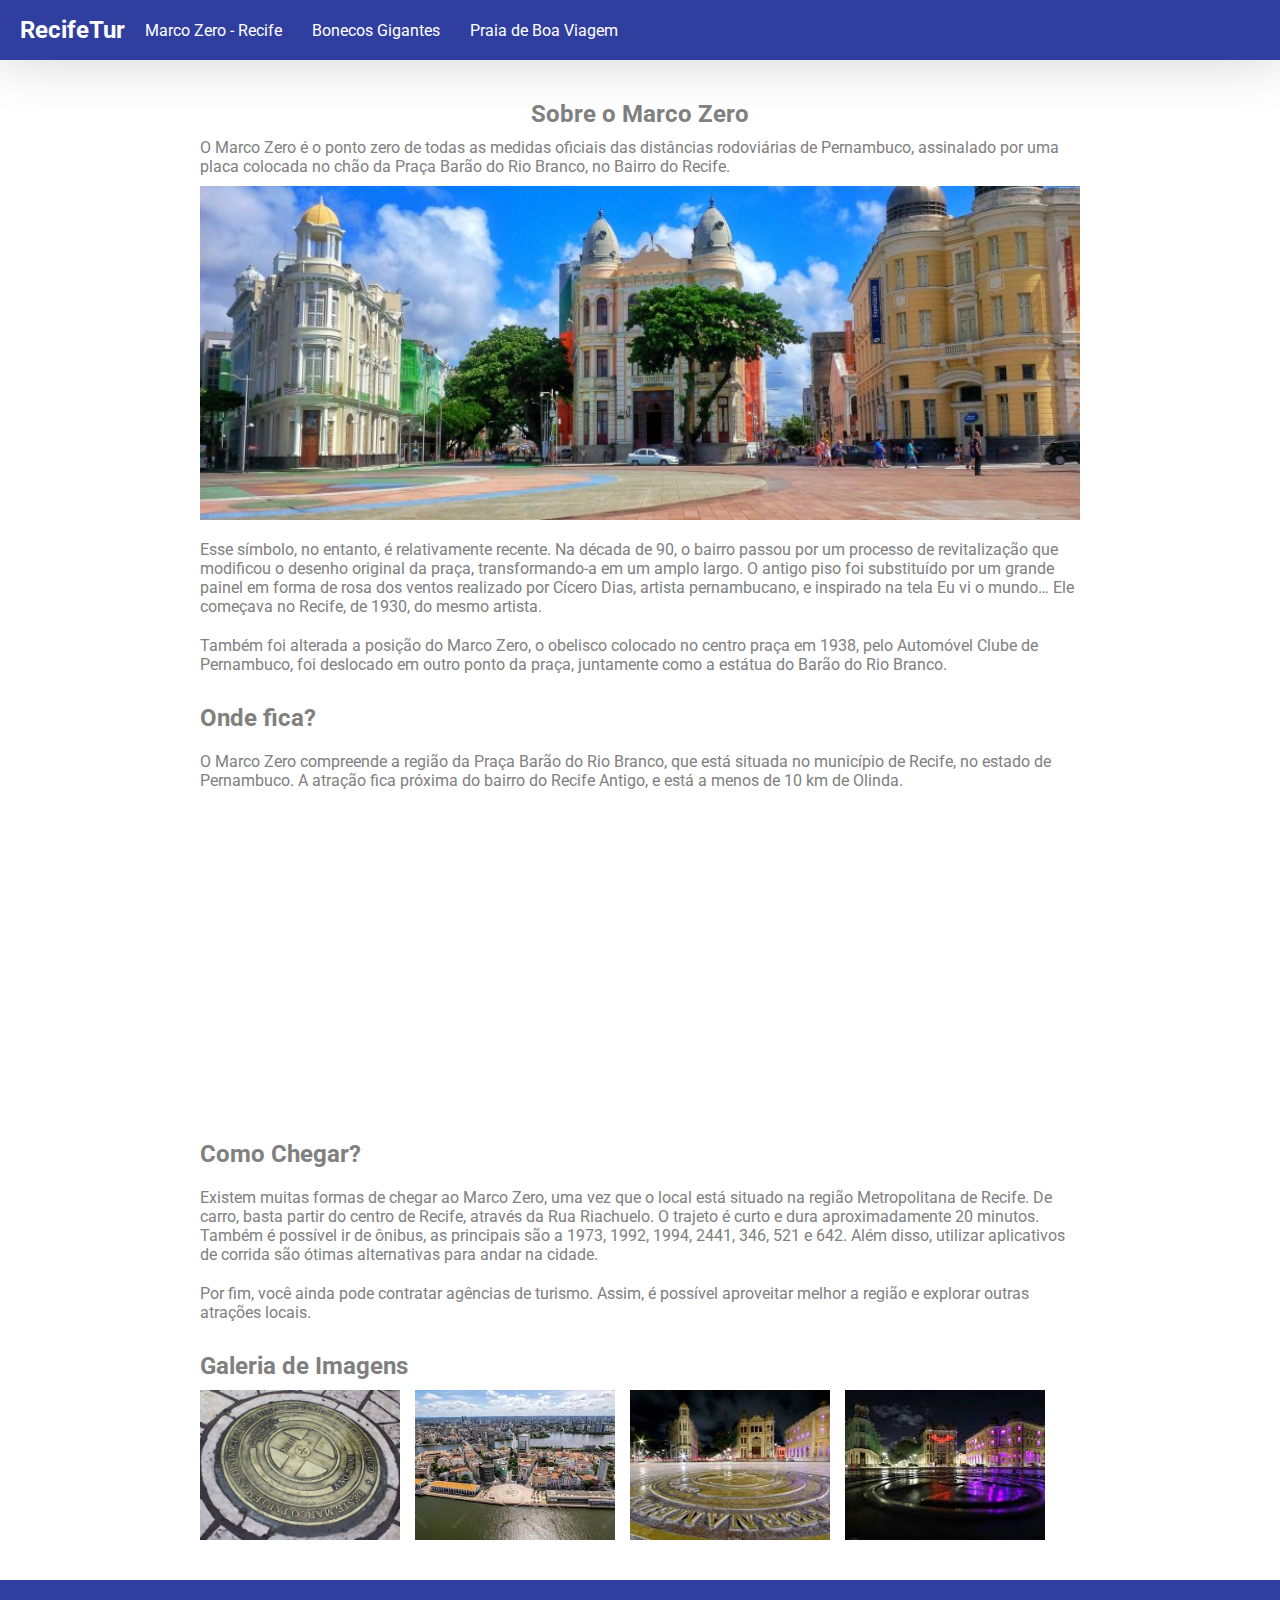
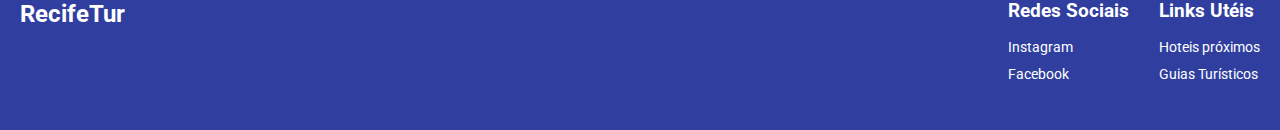
<file: aulaCSS1/index.html>
<!DOCTYPE html>
<html lang="en">

<head>
    <meta charset="UTF-8">
    <meta name="viewport" content="width=device-width, initial-scale=1.0">
    <link rel="stylesheet" href="styles.css">
    <title>RecifeTur</title>
</head>

<body>
    <header>
        <h2>RecifeTur</h2>
        <nav>
            <ul>
                <li><a href="index.html">Marco Zero - Recife</a></li>
                <li><a href="embaixada.html">Bonecos Gigantes</a></li>
                <li><a href="praia_boa_viagem.html">Praia de Boa Viagem</a></li>
            </ul>
        </nav>
    </header>
    <main>

        <Section class="sessao">
            <div class="sessao_titulo">
                <h2>Sobre o Marco Zero</h2>
                <p>O Marco Zero é o ponto zero de todas as medidas oficiais das distâncias rodoviárias de Pernambuco,
                    assinalado por uma placa colocada no chão da Praça Barão do Rio Branco, no Bairro do Recife.</p>

                <img src="img/marcozero.png" alt="" width="100%" height="50%">
            </div>

            <p>Esse símbolo, no entanto, é relativamente recente. Na década de 90, o bairro passou por um processo de
                revitalização que modificou o desenho original da praça, transformando-a em um amplo largo. O antigo
                piso foi substituído por um grande painel em forma de rosa dos ventos realizado por Cícero Dias, artista
                pernambucano, e inspirado na tela Eu vi o mundo… Ele começava no Recife, de 1930, do mesmo artista.</p>

            <p>Também foi alterada a posição do Marco Zero, o obelisco colocado no centro praça em 1938, pelo Automóvel
                Clube de Pernambuco, foi deslocado em outro ponto da praça, juntamente como a estátua do Barão do Rio
                Branco.</p>
        </Section>

        <section class="sessao">
            <h2>Onde fica?</h2>
            <p>O Marco Zero compreende a região da Praça Barão do Rio Branco, que está situada no município de Recife,
                no estado de Pernambuco. A atração fica próxima do bairro do Recife Antigo, e está a menos de 10 km de
                Olinda.</p>
            <iframe
                src="https://www.google.com/maps/embed?pb=!1m18!1m12!1m3!1d3950.3751580534076!2d-34.87365837529879!3d-8.063161680569307!2m3!1f0!2f0!3f0!3m2!1i1024!2i768!4f13.1!3m3!1m2!1s0x7ab18a48ed72541%3A0xf5636ba795e00cd4!2sPra%C3%A7a%20Bar%C3%A3o%20do%20Rio%20Branco%20-%20Recife%2C%20PE%2C%2050020-360!5e0!3m2!1spt-BR!2sbr!4v1702236396245!5m2!1spt-BR!2sbr"
                width="400" height="300" style="border:0;" allowfullscreen="" loading="lazy"
                referrerpolicy="no-referrer-when-downgrade">
            </iframe>
        </section>

        <section class="sessao">
            <h2>Como Chegar?</h2>

            <p>Existem muitas formas de chegar ao Marco Zero, uma vez que o local está situado na região Metropolitana
                de Recife. De carro, basta partir do centro de Recife, através da Rua Riachuelo. O trajeto é curto e
                dura aproximadamente 20 minutos. Também é possível ir de ônibus, as principais são a 1973, 1992, 1994,
                2441, 346, 521 e 642. Além disso, utilizar aplicativos de corrida são ótimas alternativas para andar na
                cidade.</p>
            <p>Por fim, você ainda pode contratar agências de turismo. Assim, é possível aproveitar melhor a região e
                explorar outras atrações locais.</p>
        </section>

        <section class="sessao_galeria">
            <h2>Galeria de Imagens</h2>
            <div class="imagens">
                <img src="img/marcozero1.webp" alt="" width="200">
                <img src="img/marcozer2.jpg" alt="" width="200">
                <img src="img/marcozero3.jpg" alt="" width="200">
                <img src="img/marcozero4.jpg" alt="" width="200">
            </div>
        </section>
    </main>
    <footer>
        <h2>RecifeTur</h2>
        <section>
            <div class="links_extras">
                <h3>Redes Sociais</h3>
                <ul style="list-style: none;">
                    <li>
                        <a href="https://www.instagram.com/marco_zero_recife/" target="_blank"
                            class="footer_link">Instagram</a>
                    </li>
                    <li><a href="https://www.facebook.com/1.marco.zero.recife/" target="_blank"
                            class="footer_link">Facebook</a></li>
                </ul>
            </div>
            <div class="links_extras">
                <h3>Links Utéis</h3>
                <ul style="list-style: none;">
                    <li>
                        <a href="https://www.hoteis.com/de157837/hoteis-em-recife-brasil/" target="_blank"
                            class="footer_link">Hoteis
                            próximos</a>
                    </li>
                    <li>
                        <a href="https://www.starofservice.com.br/dir/pernambuco/recife/recife/passeios-com-guia"
                            target="_blank" class="footer_link">Guias
                            Turísticos</a>
                    </li>
                </ul>
            </div>
        </section>
    </footer>
</body>

</html>
</file>
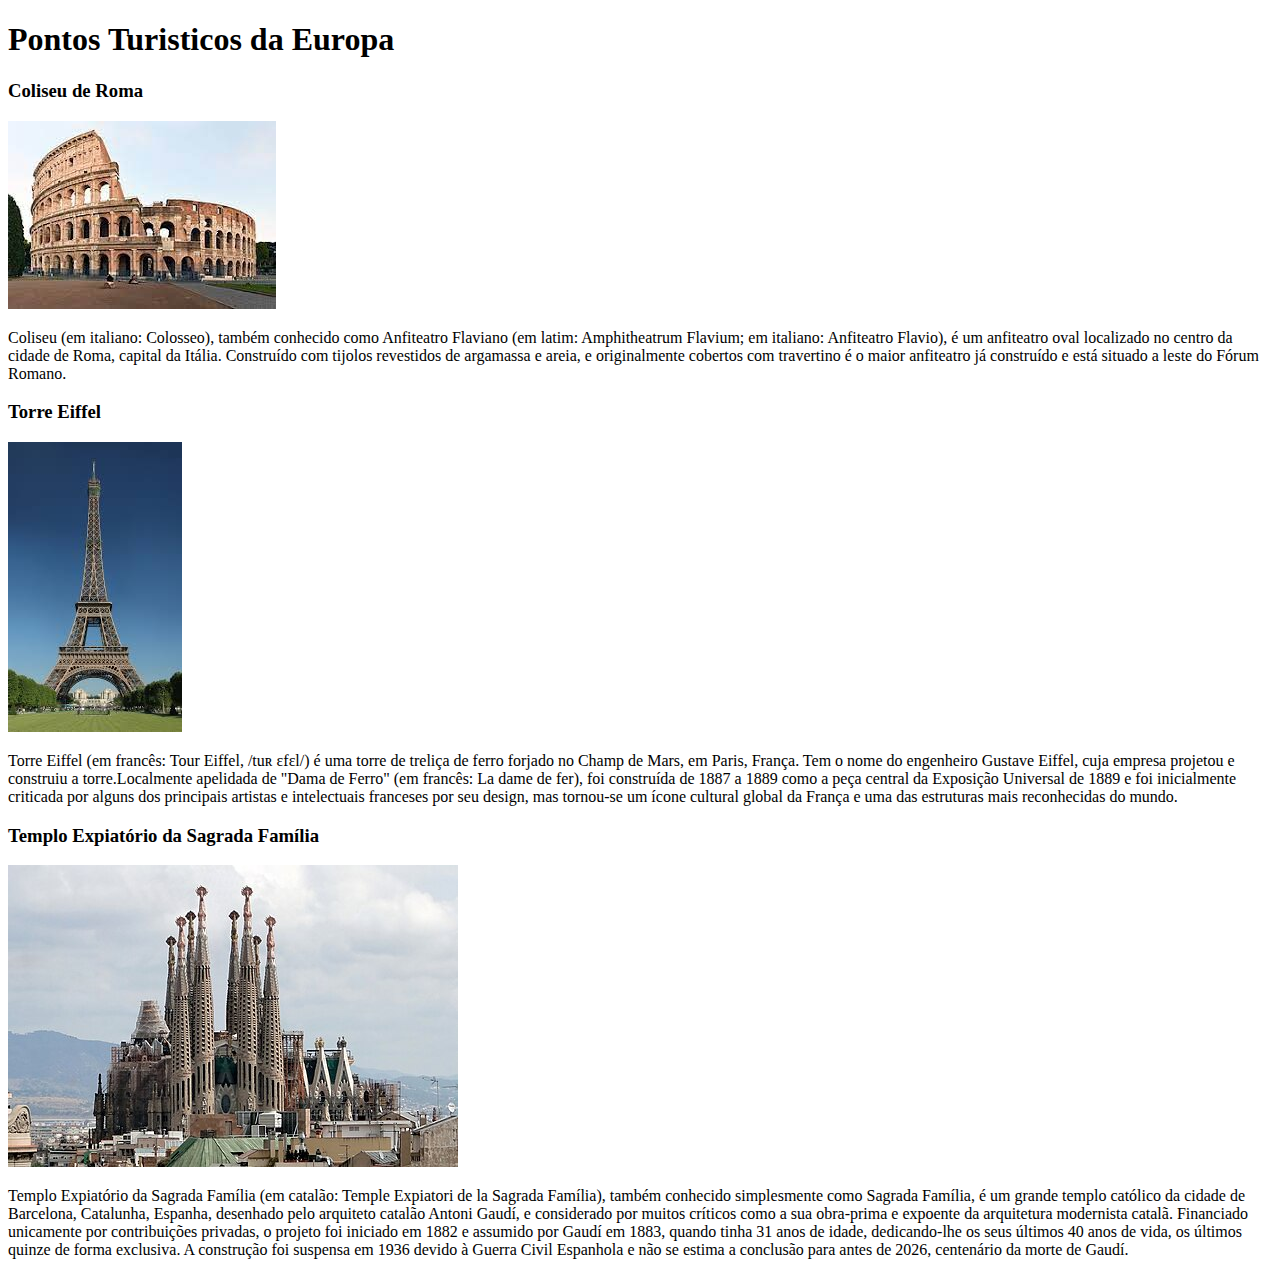
<file: aulaHTML/index.html>
<!DOCTYPE html>
<html lang="en">

<head>
    <meta charset="UTF-8">
    <meta name="viewport" content="width=device-width, initial-scale=1.0">
    <title>Document</title>
</head>

<body>
    <header>
        <h1>Pontos Turisticos da Europa</h1>
    </header>
    <main>
        <div>
            <h3>Coliseu de Roma</h3>
            <img src="img/coliseu.jpg" alt="">
            <p>Coliseu (em italiano: Colosseo), também conhecido como Anfiteatro Flaviano (em latim: Amphitheatrum
                Flavium; em italiano: Anfiteatro Flavio), é um anfiteatro oval localizado no centro da cidade de Roma,
                capital da Itália. Construído com tijolos revestidos de argamassa e areia, e originalmente cobertos com
                travertino é o maior anfiteatro já construído e está situado a leste do Fórum Romano.
            </p>
        </div>
        <div>
            <h3>Torre Eiffel</h3>
            <img src="img/torre.jpg" alt="">
            <p>Torre Eiffel (em francês: Tour Eiffel, /tuʀ ɛfɛl/) é uma torre de treliça de ferro forjado no Champ de
                Mars, em Paris, França. Tem o nome do engenheiro Gustave Eiffel, cuja empresa projetou e construiu a
                torre.Localmente apelidada de "Dama de Ferro" (em francês: La dame de fer), foi construída de 1887 a
                1889 como a peça central da Exposição Universal de 1889 e foi inicialmente criticada por alguns dos
                principais artistas e intelectuais franceses por seu design, mas tornou-se um ícone cultural global da
                França e uma das estruturas mais reconhecidas do mundo.
            </p>
        </div>
        <div>
            <h3>Templo Expiatório da Sagrada Família</h3>
            <img src="img/sagrada_familia.jpg" alt="">
            <p>Templo Expiatório da Sagrada Família (em catalão: Temple Expiatori de la Sagrada Família), também
                conhecido simplesmente como Sagrada Família, é um grande templo católico da cidade de Barcelona,
                Catalunha, Espanha, desenhado pelo arquiteto catalão Antoni Gaudí, e considerado por muitos críticos
                como a sua obra-prima e expoente da arquitetura modernista catalã. Financiado unicamente por
                contribuições privadas, o projeto foi iniciado em 1882 e assumido por Gaudí em 1883, quando tinha 31
                anos de idade, dedicando-lhe os seus últimos 40 anos de vida, os últimos quinze de forma exclusiva. A
                construção foi suspensa em 1936 devido à Guerra Civil Espanhola e não se estima a conclusão para
                antes de 2026, centenário da morte de Gaudí.
            </p>
        </div>
    </main>
</body>

</html>
</file>
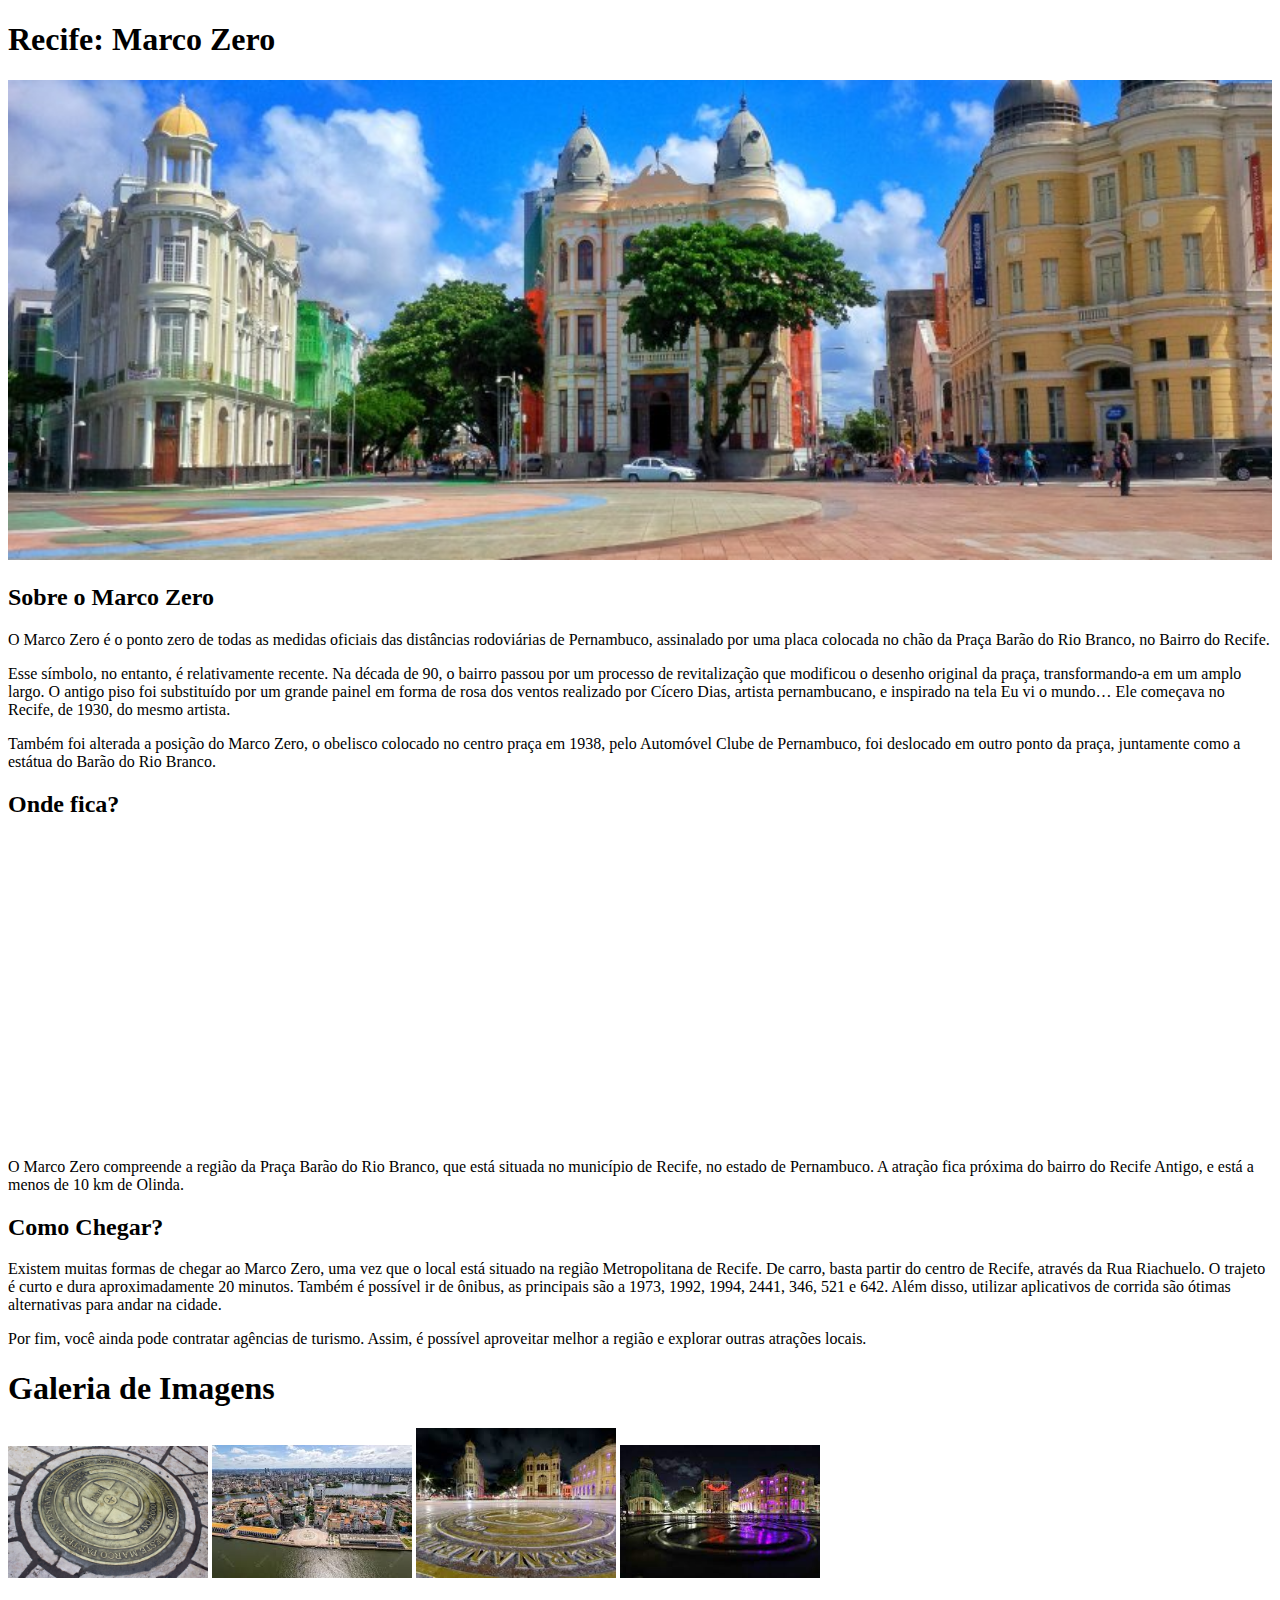
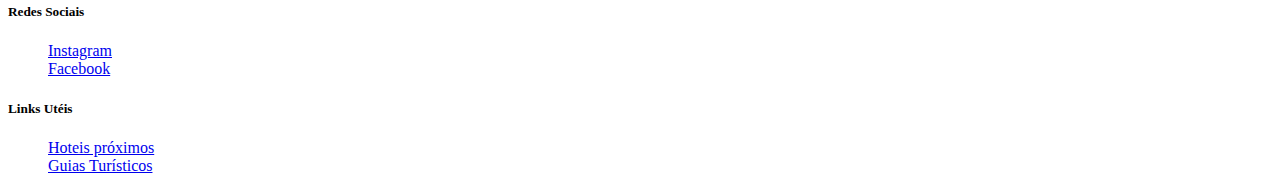
<file: aulaHTML2/index.html>
<!DOCTYPE html>
<html lang="en">

<head>
    <meta charset="UTF-8">
    <meta name="viewport" content="width=device-width, initial-scale=1.0">
    <title>MarcoZerorecife</title>
</head>

<body>
    <header>
        <h1>Recife: Marco Zero</h1>
    </header>
    <main>
        <img src="img/marcozero.png" alt="" width="100%">
        <Section>
            <h2>Sobre o Marco Zero</h2>
            <p>O Marco Zero é o ponto zero de todas as medidas oficiais das distâncias rodoviárias de Pernambuco,
                assinalado por uma placa colocada no chão da Praça Barão do Rio Branco, no Bairro do Recife.</p>

            <p>Esse símbolo, no entanto, é relativamente recente. Na década de 90, o bairro passou por um processo de
                revitalização que modificou o desenho original da praça, transformando-a em um amplo largo. O antigo
                piso foi substituído por um grande painel em forma de rosa dos ventos realizado por Cícero Dias, artista
                pernambucano, e inspirado na tela Eu vi o mundo… Ele começava no Recife, de 1930, do mesmo artista.</p>

            <p>Também foi alterada a posição do Marco Zero, o obelisco colocado no centro praça em 1938, pelo Automóvel
                Clube de Pernambuco, foi deslocado em outro ponto da praça, juntamente como a estátua do Barão do Rio
                Branco.</p>
        </Section>

        <section>
            <h2>Onde fica?</h2>
            <iframe
                src="https://www.google.com/maps/embed?pb=!1m18!1m12!1m3!1d3950.3751580534076!2d-34.87365837529879!3d-8.063161680569307!2m3!1f0!2f0!3f0!3m2!1i1024!2i768!4f13.1!3m3!1m2!1s0x7ab18a48ed72541%3A0xf5636ba795e00cd4!2sPra%C3%A7a%20Bar%C3%A3o%20do%20Rio%20Branco%20-%20Recife%2C%20PE%2C%2050020-360!5e0!3m2!1spt-BR!2sbr!4v1702236396245!5m2!1spt-BR!2sbr"
                width="400" height="300" style="border:0;" allowfullscreen="" loading="lazy"
                referrerpolicy="no-referrer-when-downgrade">
            </iframe>
            <p>O Marco Zero compreende a região da Praça Barão do Rio Branco, que está situada no município de Recife,
                no estado de Pernambuco. A atração fica próxima do bairro do Recife Antigo, e está a menos de 10 km de
                Olinda.</p>
        </section>

        <section>
            <h2>Como Chegar?</h2>

            <p>Existem muitas formas de chegar ao Marco Zero, uma vez que o local está situado na região Metropolitana
                de Recife. De carro, basta partir do centro de Recife, através da Rua Riachuelo. O trajeto é curto e
                dura aproximadamente 20 minutos. Também é possível ir de ônibus, as principais são a 1973, 1992, 1994,
                2441, 346, 521 e 642. Além disso, utilizar aplicativos de corrida são ótimas alternativas para andar na
                cidade.</p>
            <p>Por fim, você ainda pode contratar agências de turismo. Assim, é possível aproveitar melhor a região e
                explorar outras atrações locais.</p>
        </section>
        <section>
            <h1>Galeria de Imagens</h1>
            <img src="img/marcozero1.webp" alt="" width="200">
            <img src="img/marcozer2.jpg" alt="" width="200">
            <img src="img/marcozero3.jpg" alt="" width="200">
            <img src="img/marcozero4.jpg" alt="" width="200">
        </section>
    </main>
    <footer>
        <section>
            <h5>Redes Sociais</h5>
            <ul style="list-style: none;">
                <li>
                    <a href="https://www.instagram.com/marco_zero_recife/" target="_blank">Instagram</a>
                </li>
                <li><a href="https://www.facebook.com/1.marco.zero.recife/" target="_blank">Facebook</a></li>
            </ul>
        </section>
        <section>
            <h5>Links Utéis</h5>
            <ul style="list-style: none;">
                <li>
                    <a href="https://www.hoteis.com/de157837/hoteis-em-recife-brasil/" target="_blank">Hoteis
                        próximos</a>
                </li>
                <li>
                    <a href="https://www.starofservice.com.br/dir/pernambuco/recife/recife/passeios-com-guia"
                        target="_blank">Guias
                        Turísticos</a>
                </li>
            </ul>
        </section>

    </footer>
</body>

</html>
</file>
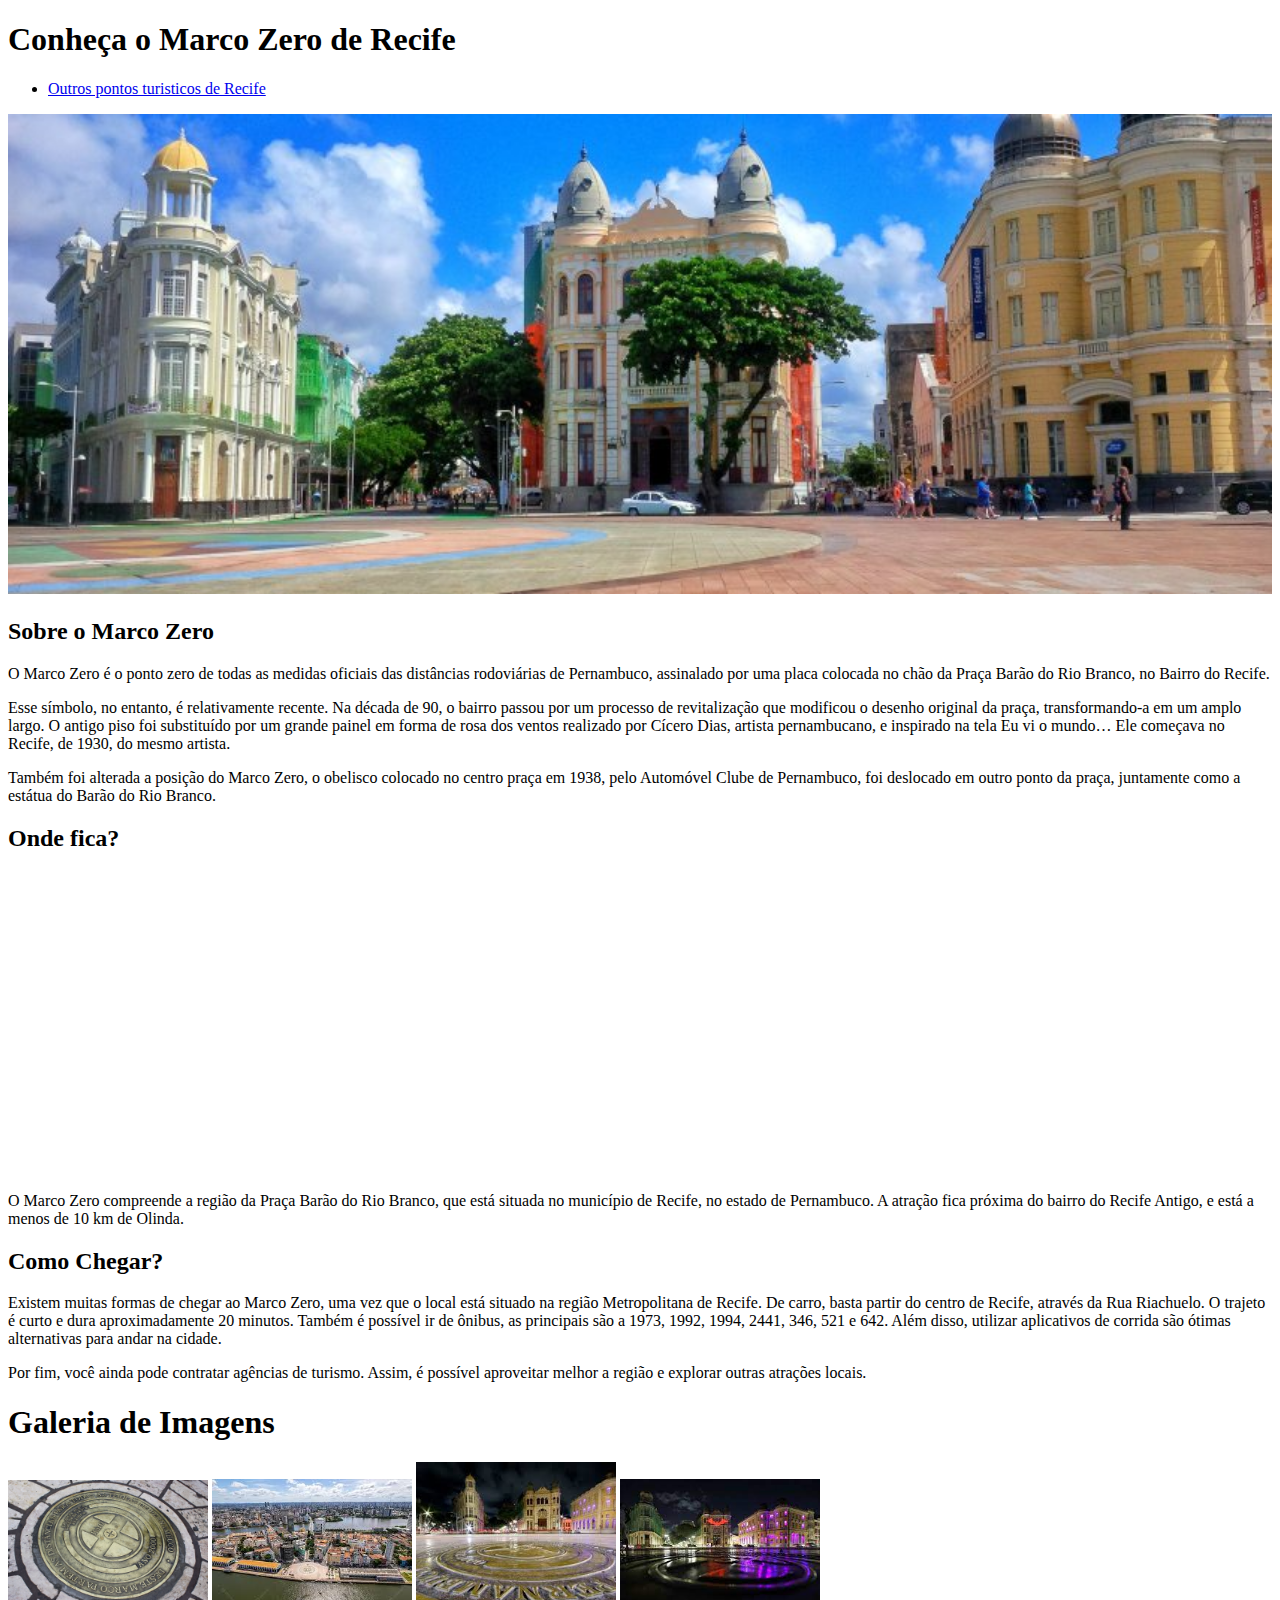
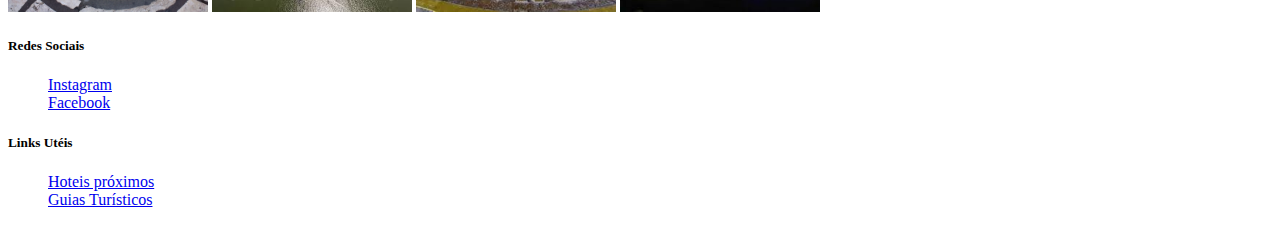
<file: aulaHTML3/index.html>
<!DOCTYPE html>
<html lang="en">

<head>
    <meta charset="UTF-8">
    <meta name="viewport" content="width=device-width, initial-scale=1.0">
    <title>PontosTuristicosRecife</title>
</head>

<body>
    <header>
        <h1>Conheça o Marco Zero de Recife</h1>
        <nav>
            <ul>
                <li><a href="pontos_turisticos.html">Outros pontos turisticos de Recife</a></li>
            </ul>
        </nav>
    </header>
    <main>
        <img src="img/marcozero.png" alt="" width="100%">
        <Section>
            <h2>Sobre o Marco Zero</h2>
            <p>O Marco Zero é o ponto zero de todas as medidas oficiais das distâncias rodoviárias de Pernambuco,
                assinalado por uma placa colocada no chão da Praça Barão do Rio Branco, no Bairro do Recife.</p>

            <p>Esse símbolo, no entanto, é relativamente recente. Na década de 90, o bairro passou por um processo de
                revitalização que modificou o desenho original da praça, transformando-a em um amplo largo. O antigo
                piso foi substituído por um grande painel em forma de rosa dos ventos realizado por Cícero Dias, artista
                pernambucano, e inspirado na tela Eu vi o mundo… Ele começava no Recife, de 1930, do mesmo artista.</p>

            <p>Também foi alterada a posição do Marco Zero, o obelisco colocado no centro praça em 1938, pelo Automóvel
                Clube de Pernambuco, foi deslocado em outro ponto da praça, juntamente como a estátua do Barão do Rio
                Branco.</p>
        </Section>

        <section>
            <h2>Onde fica?</h2>
            <iframe
                src="https://www.google.com/maps/embed?pb=!1m18!1m12!1m3!1d3950.3751580534076!2d-34.87365837529879!3d-8.063161680569307!2m3!1f0!2f0!3f0!3m2!1i1024!2i768!4f13.1!3m3!1m2!1s0x7ab18a48ed72541%3A0xf5636ba795e00cd4!2sPra%C3%A7a%20Bar%C3%A3o%20do%20Rio%20Branco%20-%20Recife%2C%20PE%2C%2050020-360!5e0!3m2!1spt-BR!2sbr!4v1702236396245!5m2!1spt-BR!2sbr"
                width="400" height="300" style="border:0;" allowfullscreen="" loading="lazy"
                referrerpolicy="no-referrer-when-downgrade">
            </iframe>
            <p>O Marco Zero compreende a região da Praça Barão do Rio Branco, que está situada no município de Recife,
                no estado de Pernambuco. A atração fica próxima do bairro do Recife Antigo, e está a menos de 10 km de
                Olinda.</p>
        </section>

        <section>
            <h2>Como Chegar?</h2>

            <p>Existem muitas formas de chegar ao Marco Zero, uma vez que o local está situado na região Metropolitana
                de Recife. De carro, basta partir do centro de Recife, através da Rua Riachuelo. O trajeto é curto e
                dura aproximadamente 20 minutos. Também é possível ir de ônibus, as principais são a 1973, 1992, 1994,
                2441, 346, 521 e 642. Além disso, utilizar aplicativos de corrida são ótimas alternativas para andar na
                cidade.</p>
            <p>Por fim, você ainda pode contratar agências de turismo. Assim, é possível aproveitar melhor a região e
                explorar outras atrações locais.</p>
        </section>
        <section>
            <h1>Galeria de Imagens</h1>
            <img src="img/marcozero1.webp" alt="" width="200">
            <img src="img/marcozer2.jpg" alt="" width="200">
            <img src="img/marcozero3.jpg" alt="" width="200">
            <img src="img/marcozero4.jpg" alt="" width="200">
        </section>
    </main>
    <footer>
        <section>
            <h5>Redes Sociais</h5>
            <ul style="list-style: none;">
                <li>
                    <a href="https://www.instagram.com/marco_zero_recife/" target="_blank">Instagram</a>
                </li>
                <li><a href="https://www.facebook.com/1.marco.zero.recife/" target="_blank">Facebook</a></li>
            </ul>
        </section>
        <section>
            <h5>Links Utéis</h5>
            <ul style="list-style: none;">
                <li>
                    <a href="https://www.hoteis.com/de157837/hoteis-em-recife-brasil/" target="_blank">Hoteis
                        próximos</a>
                </li>
                <li>
                    <a href="https://www.starofservice.com.br/dir/pernambuco/recife/recife/passeios-com-guia"
                        target="_blank">Guias
                        Turísticos</a>
                </li>
            </ul>
        </section>

    </footer>
</body>

</html>
</file>
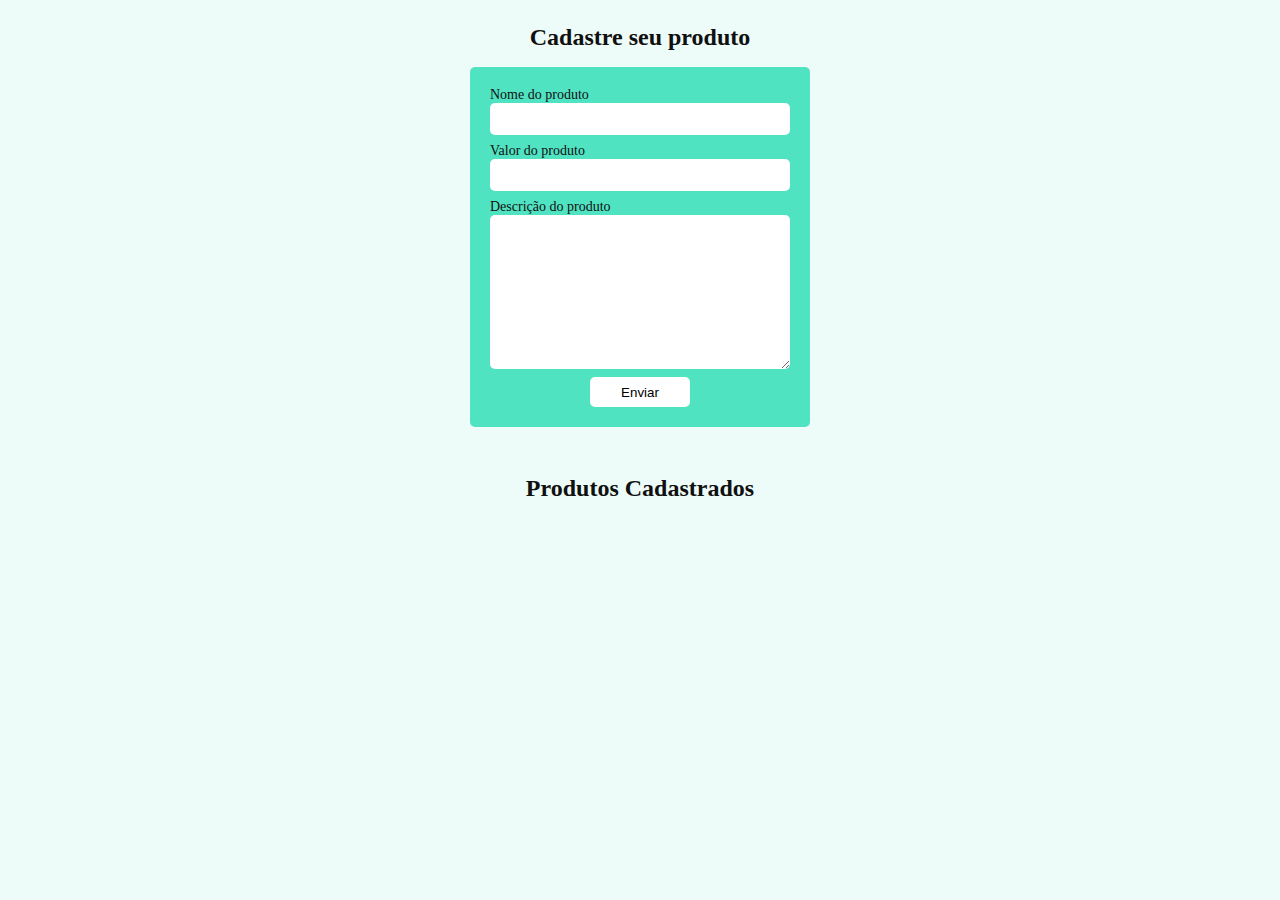
<file: exemplo-post/index.html>
<!DOCTYPE html>
<html lang="en">

<head>
  <meta charset="UTF-8">
  <meta name="viewport" content="width=device-width, initial-scale=1.0">
  <script src="script.js" defer></script>

  <link rel="stylesheet" href="styles.css">

  <title>SiteE-Commerce</title>
</head>

<body>
  <h1>Cadastre seu produto</h1>
  <form action="">
    <div class="input-div">
      <label for="nome-produto">Nome do produto</label>
      <input type="text" id="nome-produto" name="nome-produto">
    </div>
    <div class="input-div">
      <label for="valor-produto">Valor do produto</label>
      <input type="number" id="valor-produto" name="valor-produto">
    </div>
    <div class="input-div">
      <label for="descricao-produto">Descrição do produto</label>
      <textarea name="descricao-produto" id="descricao-produto" cols="30" rows="10"></textarea>
    </div>
    <button id="btn-enviar">Enviar</button>
  </form>
  <p id="feedback-usuario"></p>
  <h1>Produtos Cadastrados</h1>
  <section id="produtos-cadastrados">
  </section>
</body>

</html>
</file>
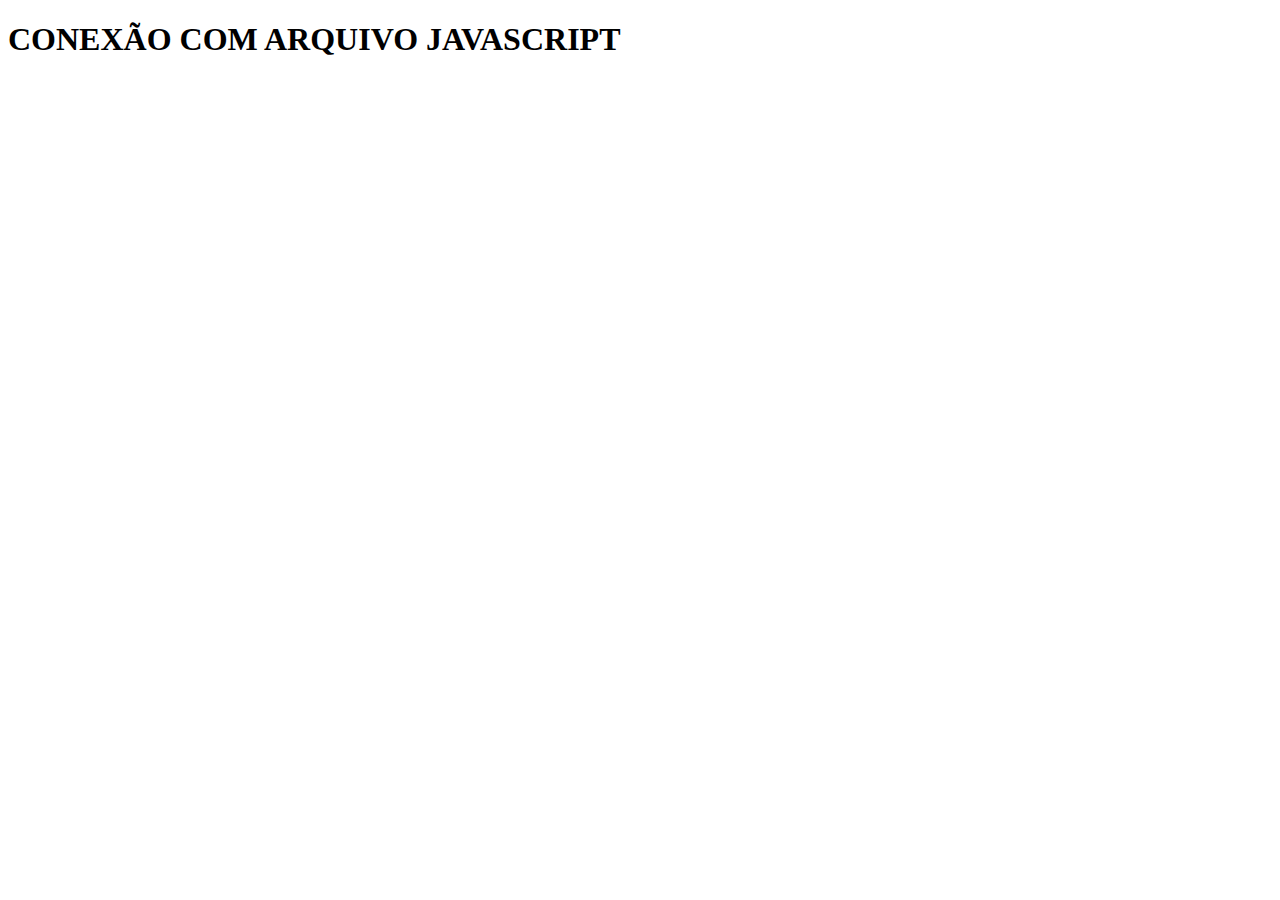
<file: JavaScript/Exercicio3.2/index.html>
<!DOCTYPE html>
<html lang="en">

<head>
    <meta charset="UTF-8">
    <meta name="viewport" content="width=device-width, initial-scale=1.0">
    <script src="./script.js" defer></script>
    <title>Document</title>
</head>

<body>
    <h1>CONEXÃO COM ARQUIVO JAVASCRIPT</h1>
</body>

</html>
</file>
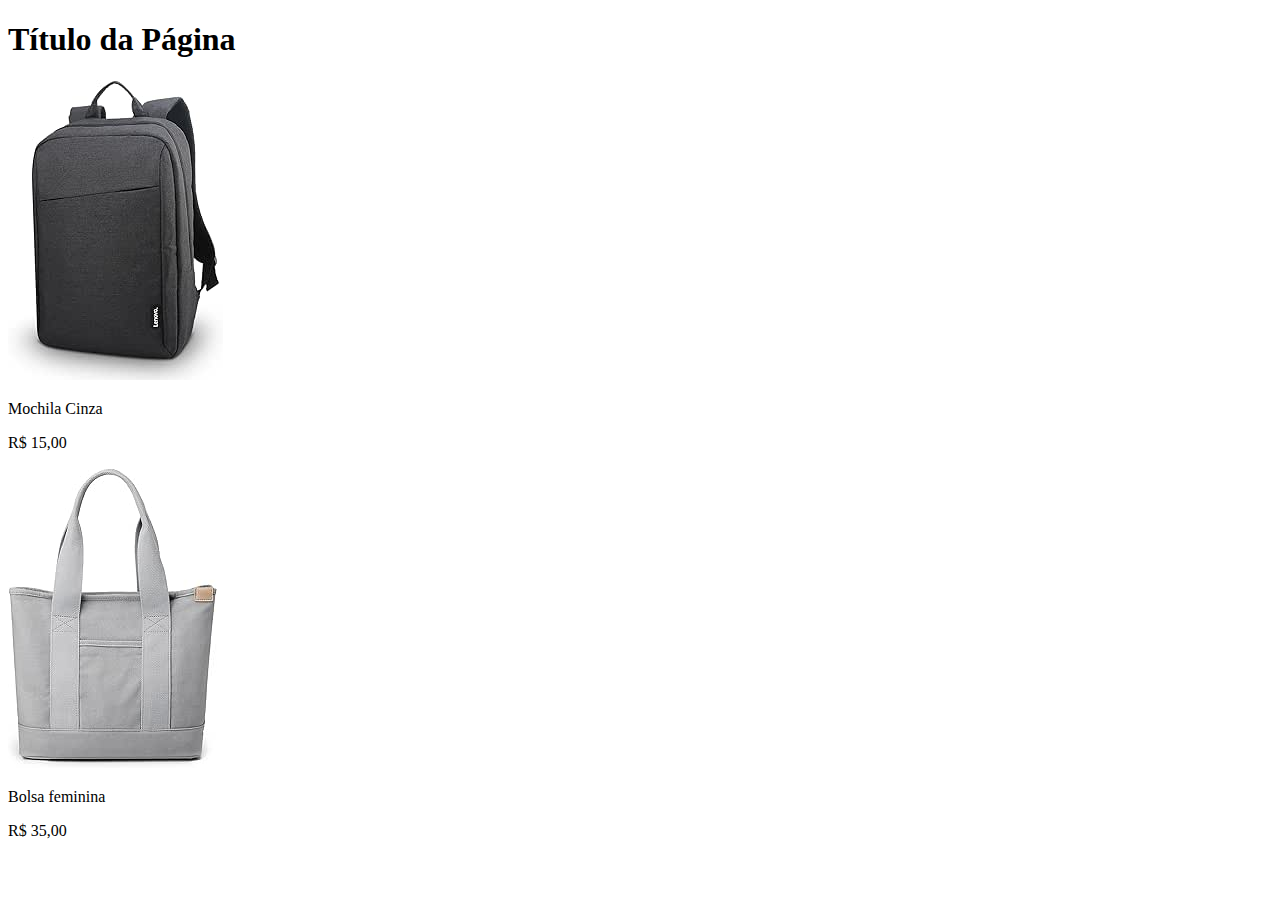
<file: JavaScript/Exercicio5.3/index.html>
<!DOCTYPE html>
<html lang="en">

<head>
    <meta charset="UTF-8">
    <meta name="viewport" content="width=device-width, initial-scale=1.0">
    <script src="script.js" defer></script>
    <title>Document</title>
</head>

<body>

</body>

</html>
</file>
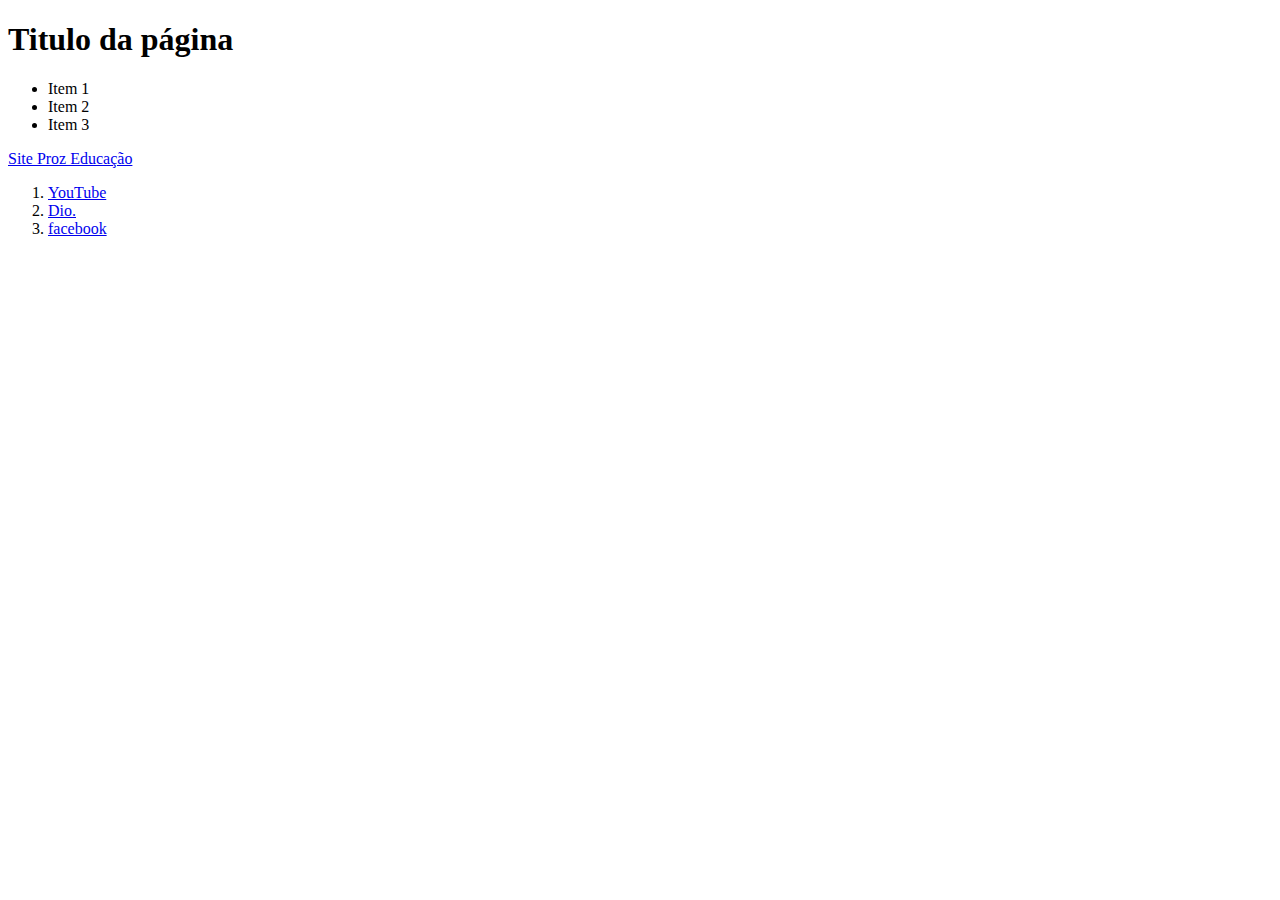
<file: JavaScript/Exerciciomodulo5/index.html>
<!DOCTYPE html>
<html lang="en">

<head>
    <meta charset="UTF-8">
    <meta name="viewport" content="width=device-width, initial-scale=1.0">
    <script src="script.js" defer></script>
    <title>Document</title>
</head>

<body>
    <h1 id="titulo"></h1>
    <ul></ul>
    <a href="https://prozeducacao.com.br"></a>
    <ol id="lista-ordenada"></ol>

</body>

</html>
</file>
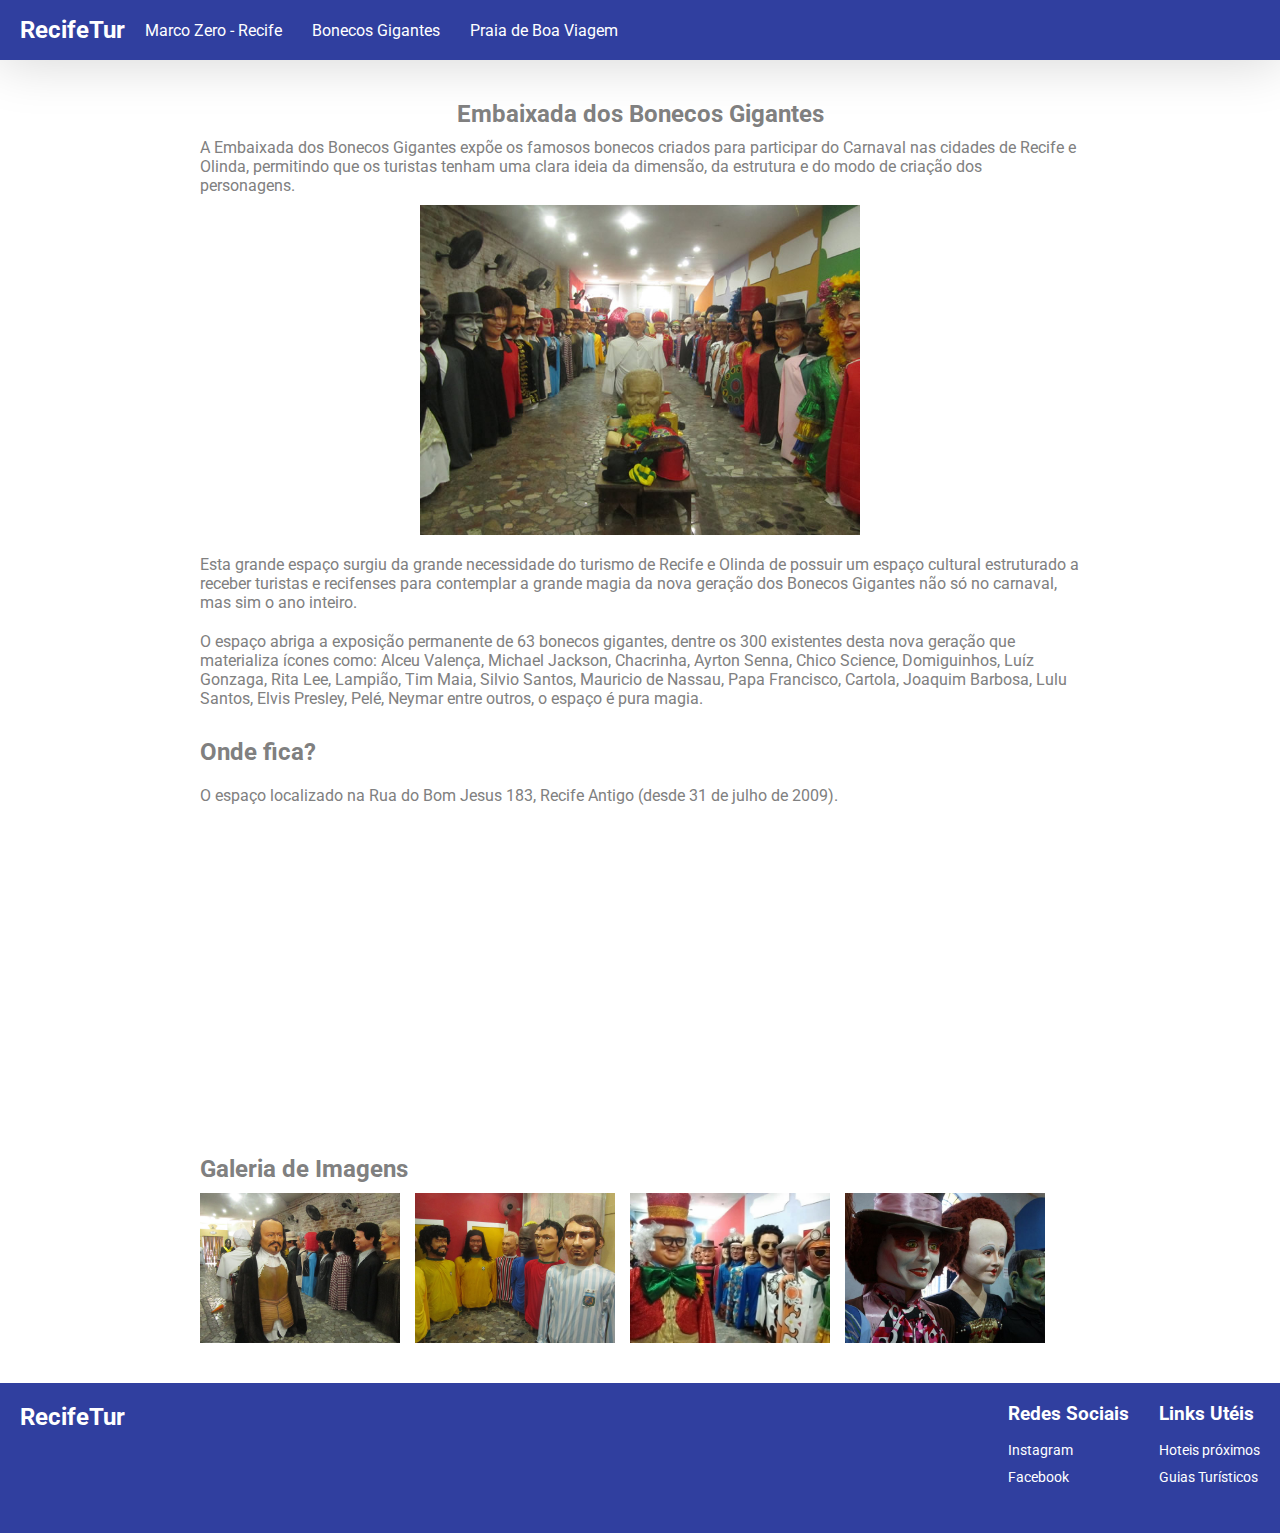
<file: aulaCSS1/embaixada.html>
<!DOCTYPE html>
<html lang="en">

<head>
    <meta charset="UTF-8">
    <meta name="viewport" content="width=device-width, initial-scale=1.0">
    <link rel="stylesheet" href="styles.css">
    <title>RecifeTur</title>
</head>

<body>
    <header>
        <h2>RecifeTur</h2>
        <nav>
            <ul>
                <li><a href="index.html">Marco Zero - Recife</a></li>
                <li><a href="embaixada.html">Bonecos Gigantes</a></li>
                <li><a href="praia_boa_viagem.html">Praia de Boa Viagem</a></li>
            </ul>
        </nav>
    </header>
    <main>
        <Section class="sessao">
            <div class="sessao_titulo">
                <h2>Embaixada dos Bonecos Gigantes</h2>
                <p>A Embaixada dos Bonecos Gigantes expõe os famosos bonecos criados para participar do Carnaval nas
                    cidades de Recife e Olinda, permitindo que os turistas tenham uma clara ideia da dimensão, da
                    estrutura e do modo de criação dos personagens. </p>
                <img src="img/bonecos_gigantes.jpg" alt="" width="50%">
            </div>

            <p>Esta grande espaço surgiu da grande necessidade do turismo de
                Recife e Olinda de possuir um espaço cultural estruturado a receber turistas e recifenses para
                contemplar a grande magia da nova geração dos Bonecos Gigantes não só no carnaval, mas sim o ano
                inteiro.</p>

            <p> O espaço abriga a exposição permanente de 63 bonecos gigantes, dentre os 300 existentes desta nova
                geração que materializa
                ícones como: Alceu Valença, Michael Jackson, Chacrinha, Ayrton Senna, Chico Science, Domiguinhos, Luíz
                Gonzaga, Rita Lee, Lampião, Tim Maia, Silvio Santos, Mauricio de Nassau, Papa Francisco, Cartola,
                Joaquim Barbosa, Lulu Santos, Elvis Presley, Pelé, Neymar entre outros, o espaço é pura magia.
            </p>

        </Section>

        <section class="sessao">
            <h2>Onde fica?</h2>
            <p>O espaço localizado na Rua do Bom Jesus 183, Recife Antigo (desde 31 de julho de 2009).</p>
            <iframe
                src="https://www.google.com/maps/embed?pb=!1m18!1m12!1m3!1d3950.387093888969!2d-34.87398912538352!3d-8.061939580554316!2m3!1f0!2f0!3f0!3m2!1i1024!2i768!4f13.1!3m3!1m2!1s0x7ab18a365b21e1d%3A0x81dc1b0fb9c0d79!2sEmbaixada%20de%20Pernambuco%20-%20Bonecos%20Gigantes%20de%20Olinda!5e0!3m2!1spt-BR!2sbr!4v1702936844568!5m2!1spt-BR!2sbr"
                width="400" height="300" style="border:0;" allowfullscreen="" loading="lazy"
                referrerpolicy="no-referrer-when-downgrade">
            </iframe>
        </section>

        <section class="sessao_galeria">
            <h2>Galeria de Imagens</h2>
            <div class="imagens">
                <img src="img/bonecos_gigantes1.jpg" alt="" width="200">
                <img src="img/bonecos_gigantes2.jpg" alt="" width="200">
                <img src="img/bonecos_gigantes3.jpg" alt="" width="200">
                <img src="img/bonecos-gigantes4.jpg" alt="" width="200">
            </div>
        </section>
    </main>
    <footer>
        <h2>RecifeTur</h2>
        <section>
            <div class="links_extras">
                <h3>Redes Sociais</h3>
                <ul style="list-style: none;">
                    <li>
                        <a href="https://www.instagram.com/marco_zero_recife/" target="_blank"
                            class="footer_link">Instagram</a>
                    </li>
                    <li><a href="https://www.facebook.com/1.marco.zero.recife/" target="_blank"
                            class="footer_link">Facebook</a></li>
                </ul>
            </div>
            <div class="links_extras">
                <h3>Links Utéis</h3>
                <ul style="list-style: none;">
                    <li>
                        <a href="https://www.hoteis.com/de157837/hoteis-em-recife-brasil/" target="_blank"
                            class="footer_link">Hoteis
                            próximos</a>
                    </li>
                    <li>
                        <a href="https://www.starofservice.com.br/dir/pernambuco/recife/recife/passeios-com-guia"
                            target="_blank" class="footer_link">Guias
                            Turísticos</a>
                    </li>
                </ul>
            </div>
        </section>
    </footer>
</body>

</html>
</file>
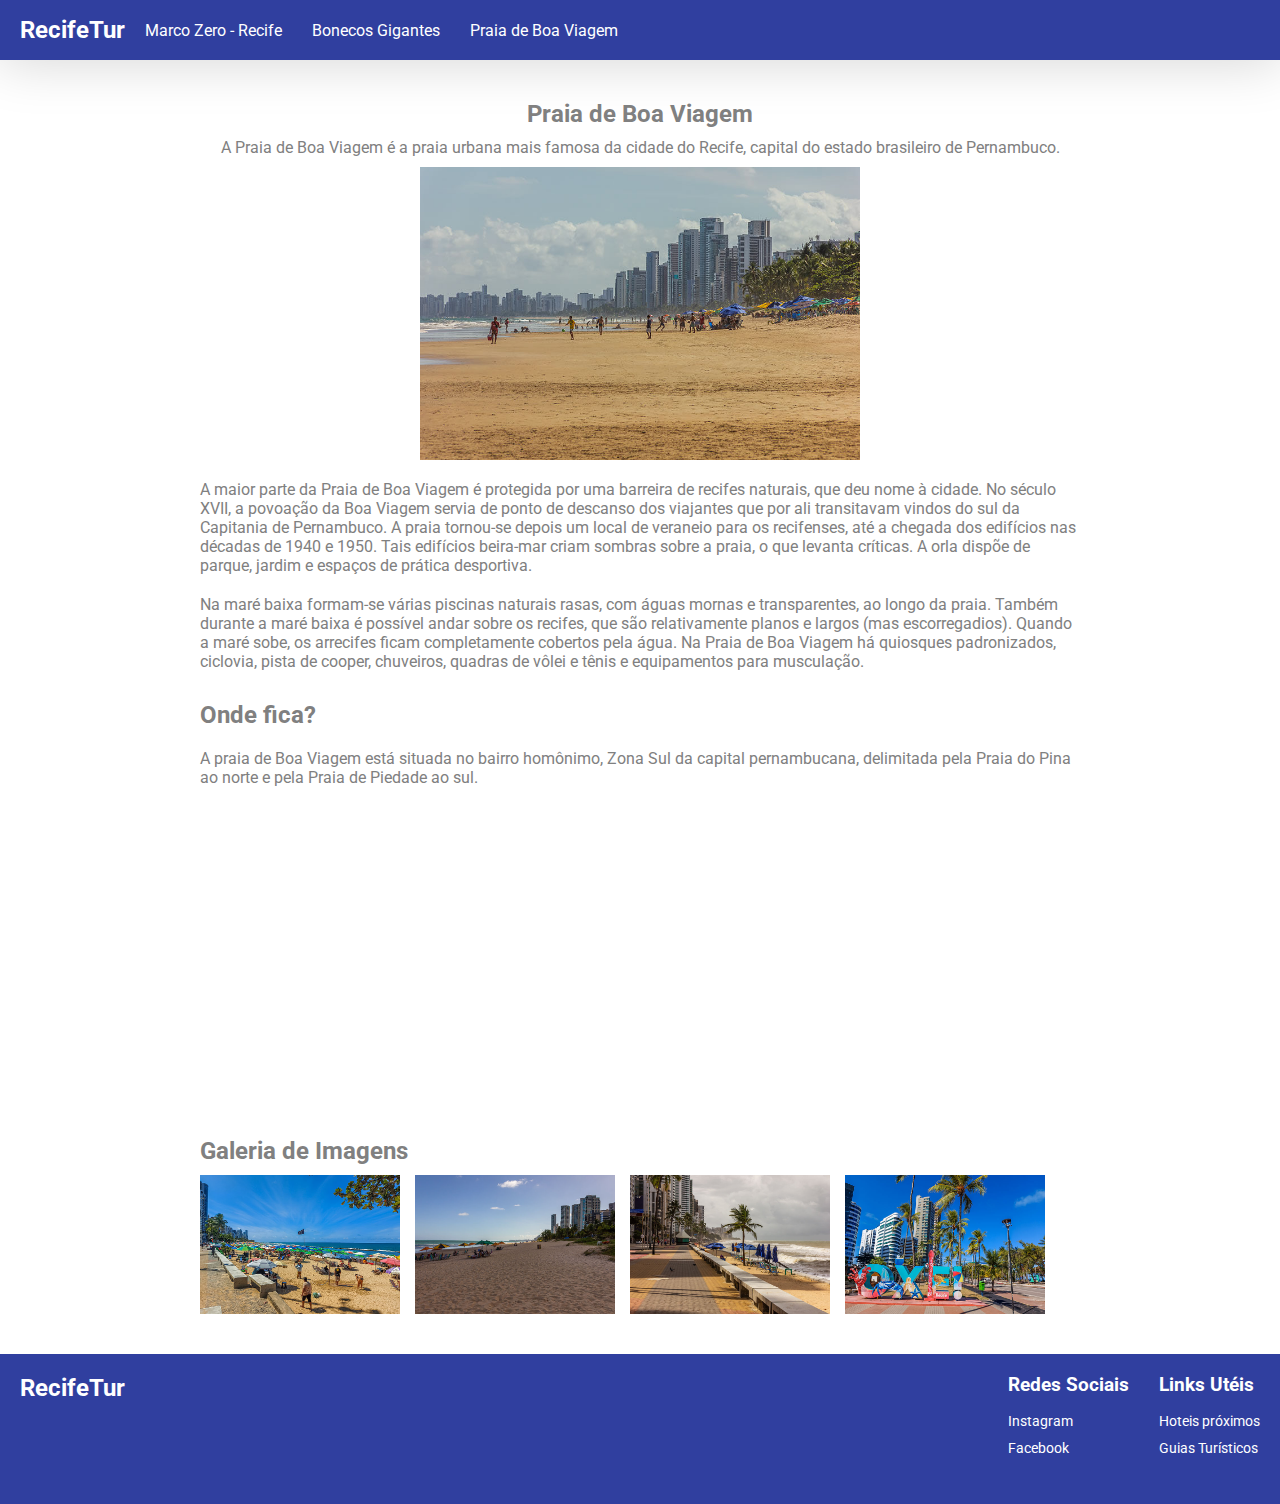
<file: aulaCSS1/praia_boa_viagem.html>
<!DOCTYPE html>
<html lang="en">

<head>
    <meta charset="UTF-8">
    <meta name="viewport" content="width=device-width, initial-scale=1.0">
    <link rel="stylesheet" href="styles.css">
    <title>RecifeTur</title>
</head>

<body>
    <header>
        <h2>RecifeTur</h2>
        <nav>
            <ul>
                <li><a href="index.html">Marco Zero - Recife</a></li>
                <li><a href="embaixada.html">Bonecos Gigantes</a></li>
                <li><a href="praia_boa_viagem.html">Praia de Boa Viagem</a></li>
            </ul>
        </nav>
    </header>
    <main>
        <Section class="sessao">
            <div class="sessao_titulo">
                <h2>Praia de Boa Viagem</h2>
                <p>A Praia de Boa Viagem é a praia urbana mais famosa da cidade do Recife, capital do estado brasileiro
                    de
                    Pernambuco.
                </p>

                <img src="img/praia-de-boa-viagem3.jpg" alt="" width="50%">
            </div>

            <p>A maior parte da Praia de Boa Viagem é protegida por uma barreira de recifes naturais, que deu nome à
                cidade. No século XVII, a povoação da Boa Viagem servia de ponto de descanso dos viajantes que por ali
                transitavam vindos do sul da Capitania de Pernambuco. A praia tornou-se depois um local de veraneio para
                os recifenses, até a chegada dos edifícios nas décadas de 1940 e 1950. Tais edifícios beira-mar criam
                sombras sobre a praia, o que levanta críticas. A orla dispõe de parque, jardim e espaços de prática
                desportiva.
            </p>
            <p>
                Na maré baixa formam-se várias piscinas naturais rasas, com águas mornas e transparentes, ao longo da
                praia. Também durante a maré baixa é possível andar sobre os recifes, que são relativamente planos e
                largos (mas escorregadios). Quando a maré sobe, os arrecifes ficam completamente cobertos pela água. Na
                Praia de Boa Viagem há quiosques padronizados, ciclovia, pista de cooper, chuveiros, quadras de vôlei e
                tênis e equipamentos para musculação.
            </p>
        </Section>

        <section class="sessao">
            <h2>Onde fica?</h2>
            <p>A praia de Boa Viagem está situada no bairro homônimo, Zona Sul da
                capital pernambucana, delimitada pela Praia do Pina ao norte e pela Praia de Piedade ao sul.</p>
            <iframe
                src="https://www.google.com/maps/embed?pb=!1m18!1m12!1m3!1d31597.690982072843!2d-34.91869761820689!3d-8.130838846945524!2m3!1f0!2f0!3f0!3m2!1i1024!2i768!4f13.1!3m3!1m2!1s0x7ab1f0bc42e306d%3A0x2bf385bd7cec6239!2sPraia%20de%20Boa%20Viagem!5e0!3m2!1spt-BR!2sbr!4v1702937934977!5m2!1spt-BR!2sbr"
                width="400" height="300" style="border:0;" allowfullscreen="" loading="lazy"
                referrerpolicy="no-referrer-when-downgrade">
            </iframe>
        </section>

        <section class="sessao_galeria">
            <h2>Galeria de Imagens</h2>
            <div class="imagens">
                <img src="img/praia-de-boa-viagem1.jpg" alt="" width="200">
                <img src="img/praia-de-boa-viagem2.jpg" alt="" width="200">
                <img src="img/praia-de-boa-viagem.jpg" alt="" width="200">
                <img src="img/praia-de-boa-viagem4.jpg" alt="" width="200">
            </div>
        </section>
    </main>
    <footer>
        <h2>RecifeTur</h2>
        <section>
            <div class="links_extras">
                <h3>Redes Sociais</h3>
                <ul style="list-style: none;">
                    <li>
                        <a href="https://www.instagram.com/marco_zero_recife/" target="_blank"
                            class="footer_link">Instagram</a>
                    </li>
                    <li><a href="https://www.facebook.com/1.marco.zero.recife/" target="_blank"
                            class="footer_link">Facebook</a></li>
                </ul>
            </div>
            <div class="links_extras">
                <h3>Links Utéis</h3>
                <ul style="list-style: none;">
                    <li>
                        <a href="https://www.hoteis.com/de157837/hoteis-em-recife-brasil/" target="_blank"
                            class="footer_link">Hoteis
                            próximos</a>
                    </li>
                    <li>
                        <a href="https://www.starofservice.com.br/dir/pernambuco/recife/recife/passeios-com-guia"
                            target="_blank" class="footer_link">Guias
                            Turísticos</a>
                    </li>
                </ul>
            </div>
        </section>
    </footer>
</body>

</html>
</file>
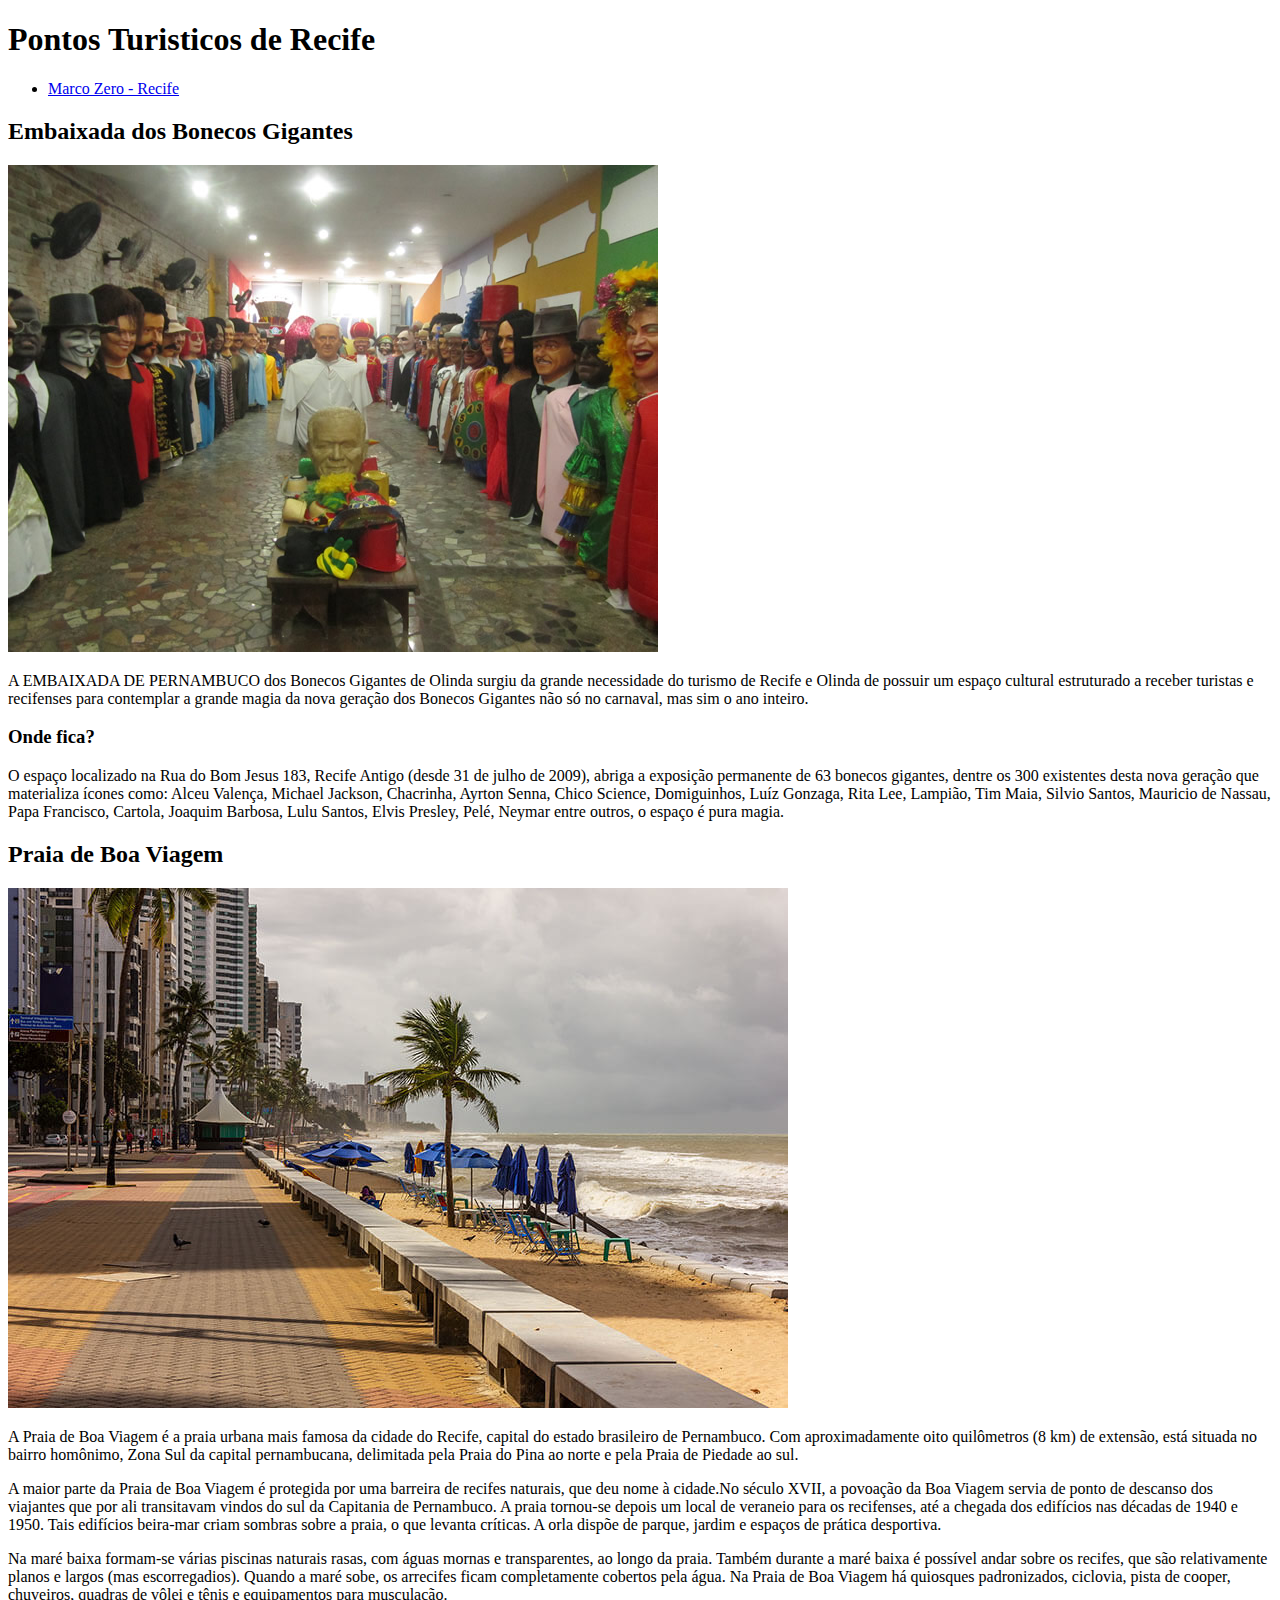
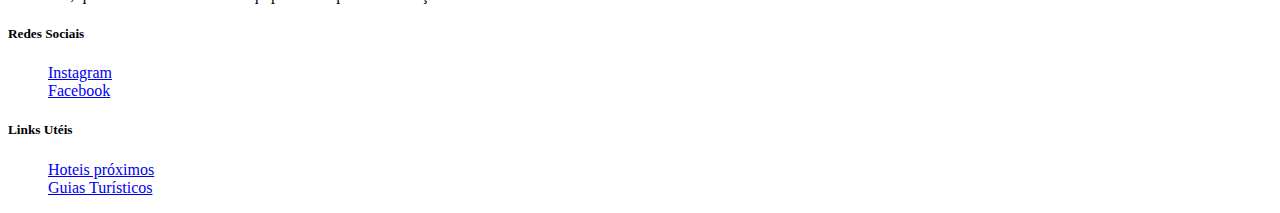
<file: aulaHTML3/pontos_turisticos.html>
<!DOCTYPE html>
<html lang="en">

<head>
    <meta charset="UTF-8">
    <meta name="viewport" content="width=device-width, initial-scale=1.0">
    <title>MarcoZerorecife</title>
</head>

<body>
    <header>
        <h1>Pontos Turisticos de Recife</h1>
        <nav>
            <ul>
                <li><a href="index.html">Marco Zero - Recife</a></li>
            </ul>
        </nav>
    </header>
    <main>
        <Section>
            <h2>Embaixada dos Bonecos Gigantes</h2>
            <img src="img/bonecos_gigantes.jpg" alt="">
            <p>A EMBAIXADA DE PERNAMBUCO dos Bonecos Gigantes de Olinda surgiu da grande necessidade do turismo de
                Recife e Olinda de possuir um espaço cultural estruturado a receber turistas e recifenses para
                contemplar a grande magia da nova geração dos Bonecos Gigantes não só no carnaval, mas sim o ano
                inteiro.</p>

            <h3>Onde fica?</h3>

            <p>O espaço localizado na Rua do Bom Jesus 183, Recife Antigo (desde 31 de julho de 2009), abriga a
                exposição permanente de 63 bonecos gigantes, dentre os 300 existentes desta nova geração que materializa
                ícones como: Alceu Valença, Michael Jackson, Chacrinha, Ayrton Senna, Chico Science, Domiguinhos, Luíz
                Gonzaga, Rita Lee, Lampião, Tim Maia, Silvio Santos, Mauricio de Nassau, Papa Francisco, Cartola,
                Joaquim Barbosa, Lulu Santos, Elvis Presley, Pelé, Neymar entre outros, o espaço é pura magia.</p>
        </Section>

        <Section>
            <h2>Praia de Boa Viagem</h2>
            <img src="img/praia-de-boa-viagem.jpg" alt="">
            <p>A Praia de Boa Viagem é a praia urbana mais famosa da cidade do Recife, capital do estado brasileiro de
                Pernambuco. Com aproximadamente oito quilômetros (8 km) de extensão, está situada no bairro homônimo,
                Zona Sul da capital pernambucana, delimitada pela Praia do Pina ao norte e pela Praia de Piedade ao sul.
            </p>

            <p>A maior parte da Praia de Boa Viagem é protegida por uma barreira de recifes naturais, que deu nome à
                cidade.No século XVII, a povoação da Boa Viagem servia de ponto de descanso dos viajantes que por ali
                transitavam vindos do sul da Capitania de Pernambuco. A praia tornou-se depois um local de veraneio para
                os recifenses, até a chegada dos edifícios nas décadas de 1940 e 1950. Tais edifícios beira-mar criam
                sombras sobre a praia, o que levanta críticas. A orla dispõe de parque, jardim e espaços de prática
                desportiva.
            </p>
            <p>
                Na maré baixa formam-se várias piscinas naturais rasas, com águas mornas e transparentes, ao longo da
                praia. Também durante a maré baixa é possível andar sobre os recifes, que são relativamente planos e
                largos (mas escorregadios). Quando a maré sobe, os arrecifes ficam completamente cobertos pela água. Na
                Praia de Boa Viagem há quiosques padronizados, ciclovia, pista de cooper, chuveiros, quadras de vôlei e
                tênis e equipamentos para musculação.
            </p>
        </Section>
    </main>
    <footer>
        <section>
            <h5>Redes Sociais</h5>
            <ul style="list-style: none;">
                <li>
                    <a href="https://www.instagram.com" target="_blank">Instagram</a>
                </li>
                <li><a href="https://www.facebook.com" target="_blank">Facebook</a></li>
            </ul>
        </section>
        <section>
            <h5>Links Utéis</h5>
            <ul style="list-style: none;">
                <li>
                    <a href="https://www.hoteis.com/de157837/hoteis-em-recife-brasil/" target="_blank">Hoteis
                        próximos</a>
                </li>
                <li>
                    <a href="https://www.starofservice.com.br/dir/pernambuco/recife/recife/passeios-com-guia"
                        target="_blank">Guias
                        Turísticos</a>
                </li>
            </ul>
        </section>
    </footer>
</body>

</html>
</file>
<file: aulaCSS1/styles.css>
@import url(https://fonts.googleapis.com/css2?family=Roboto&display=swap);

* {
    margin: 0;
    padding:0;
    box-sizing: border-box;   
}
    
:root {
    font-size: 62.5%;
    --nav-bg-collor: #303f9f;
    --nav-text-collor: white;
    --text-collor: white;
}
    
body {
    font-size: 1.6rem;
    font-family: 'Roboto', sans-serife;
    overflow-x: hidden;
}

main {
    display: flex;
    flex-direction: column;
    gap: 30px;
    margin: 40px 200px;
    color: gray;
}

a {
    text-decoration: none;
}

header {
    display: flex;
    align-items: center;
    padding: 0px 20px;
    background-color: var(--nav-bg-collor);
    box-shadow: 0px 0px 54px 2px rgba(0,0,0,0.17);
}

header h2, header a {
    color: var(--text-collor)
}

nav {
    display: flex;
    justify-content: center;
    align-items: center;
    color: var(--nav-text-collor); 
    height: 60px;
    padding: 0 20px;
}

nav ul {
    display: flex;
    align-items: center;
    list-style: none;
    gap: 30px;
}  

.sessao {
    display: flex;
    flex-direction: column;
    justify-content: center;
    gap: 20px;
}

.sessao_galeria {
    display: flex;
    flex-direction: column;
    gap: 10px;
}

.imagens {
    display: flex;
    gap: 15px;
}

.imagens img {
    object-fit: cover;
}

.sessao_titulo {
    display: flex;
    flex-direction: column;
    justify-content: center;
    align-items: center;
    gap: 10px;
}

footer {
    display: flex;
    justify-content: space-between;
    padding: 20px;
    background-color: var(--nav-bg-collor);
    height: 150px;
    color: var(--nav-text-collor); 
}

footer section {
    display:flex;
    gap: 30px; 
}

.links_extras {
    display: flex;
    flex-direction: column;
    gap: 15px; 
}

.links_extras ul {
    display: flex;
    flex-direction: column;
    list-style: none;
    gap: 8px;
} 

.footer_link {
    color: var(--button-text-collor);
    font-size: 14px;
}
</file>
<file: exemplo-post/styles.css>
body {
    background-color:#50e3c2;
    background: rgba(80, 227, 194, .1);
    color:rgb(17, 16, 16);
    display: flex;
    flex-direction: column;
    align-items: center;
}

h1 {
    font-size: 24px;
}


form {
    display: flex;
    flex-direction: column;
    width: 300px;
    gap: 8px;
    background-color: #50e3c2;
    padding: 20px;
    border-radius: 5px;
}

.input-div {
    display: flex;
    flex-direction: column;
}

.input-div label{
    font-size: 14px;
}

input {
   border: none;
   border-radius: 5px;
   height: 30px;
}

textarea {
    border: none;
    border-radius: 5px;
}

.produto-div {
    display: flex;
    flex-direction: column;
    background-color: #50e3c2;
    width: 300px;
    gap: 10px;
    padding: 20px;
    border-radius:5px;
    margin-top: 10px;
}

.produto-div p {
    margin: 0px;
}

button {
    width: 100px;
    align-self: center;
    background-color: white;
    height: 30px;
    border: none;
    border-radius: 5px;
    cursor: pointer;   
}

button:hover {
    background-color: hsl(216, 68.10%, 86.50%);
}
</file>
